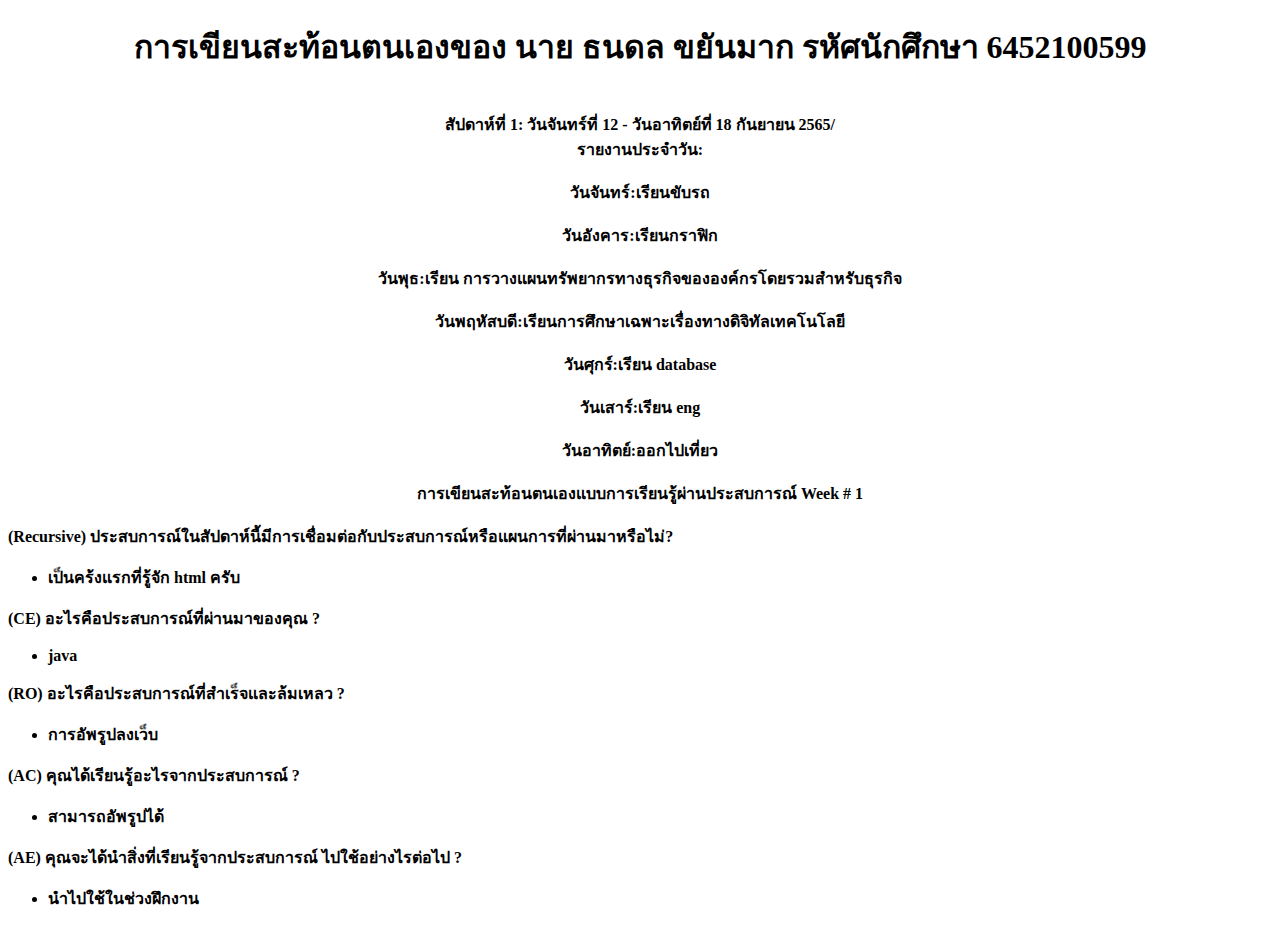
<file: report.html>
<!DOCTYPE html>

<html>

<meta charset ="UTF-8" />
  <head>
    <title>weekly report</title>
  </head>
  <body>
    <h1><center><strong>การเขียนสะท้อนตนเองของ นาย ธนดล ขยันมาก รหัศนักศึกษา 6452100599</strong></center></h1>
   <br>
  <center><strong>สัปดาห์ที่ 1: วันจันทร์ที่ 12 - วันอาทิตย์ที่ 18 กันยายน 2565/<strong></center>
   <center><strong>รายงานประจำวัน:</strong></center>
     <br>
   <center><strong>วันจันทร์:</strong>เรียนขับรถ</center>
     <br>
     <center><strong>วันอังคาร:</strong>เรียนกราฟิก</center>
       <br>
       <center><strong>วันพุธ:</strong>เรียน การวางแผนทรัพยากรทางธุรกิจขององค์กรโดยรวมสำหรับธุรกิจ</center>
         <br>
         <center><strong>วันพฤหัสบดี:</strong>เรียนการศึกษาเฉพาะเรื่องทางดิจิทัลเทคโนโลยี</center>
           <br>
           <center><strong>วันศุกร์:</strong>เรียน database</center>
             <br>
             <center><strong>วันเสาร์:</strong>เรียน eng</center>
               <br>
               <center><strong>วันอาทิตย์:</strong>ออกไปเที่ยว</center>
                 <br>
                 <center><strong>การเขียนสะท้อนตนเองแบบการเรียนรู้ผ่านประสบการณ์ Week # 1</strong></center>
                   <br>


    (Recursive) ประสบการณ์ในสัปดาห์นี้มีการเชื่อมต่อกับประสบการณ์หรือแผนการที่ผ่านมาหรือไม่?
    <ul>
      <li>เป็นคร้งแรกที่รู้จัก html ครับ</li>
      </ul>

      (CE) อะไรคือประสบการณ์ที่ผ่านมาของคุณ ?
      <ul>
        <li>java</li>
        </ul>
        (RO) อะไรคือประสบการณ์ที่สำเร็จและล้มเหลว ?
        <ul>
          <li>การอัพรูปลงเว็บ</li>
          </ul>
          (AC) คุณได้เรียนรู้อะไรจากประสบการณ์ ?
          <ul>
            <li>สามารถอัพรูปได้</li>
            </ul>
            (AE) คุณจะได้นำสิ่งที่เรียนรู้จากประสบการณ์ ไปใช้อย่างไรต่อไป ?
            <ul>
              <li>นำไปใช้ในช่วงฝึกงาน</li>
              </ul>

  </body>
</html>
</file>
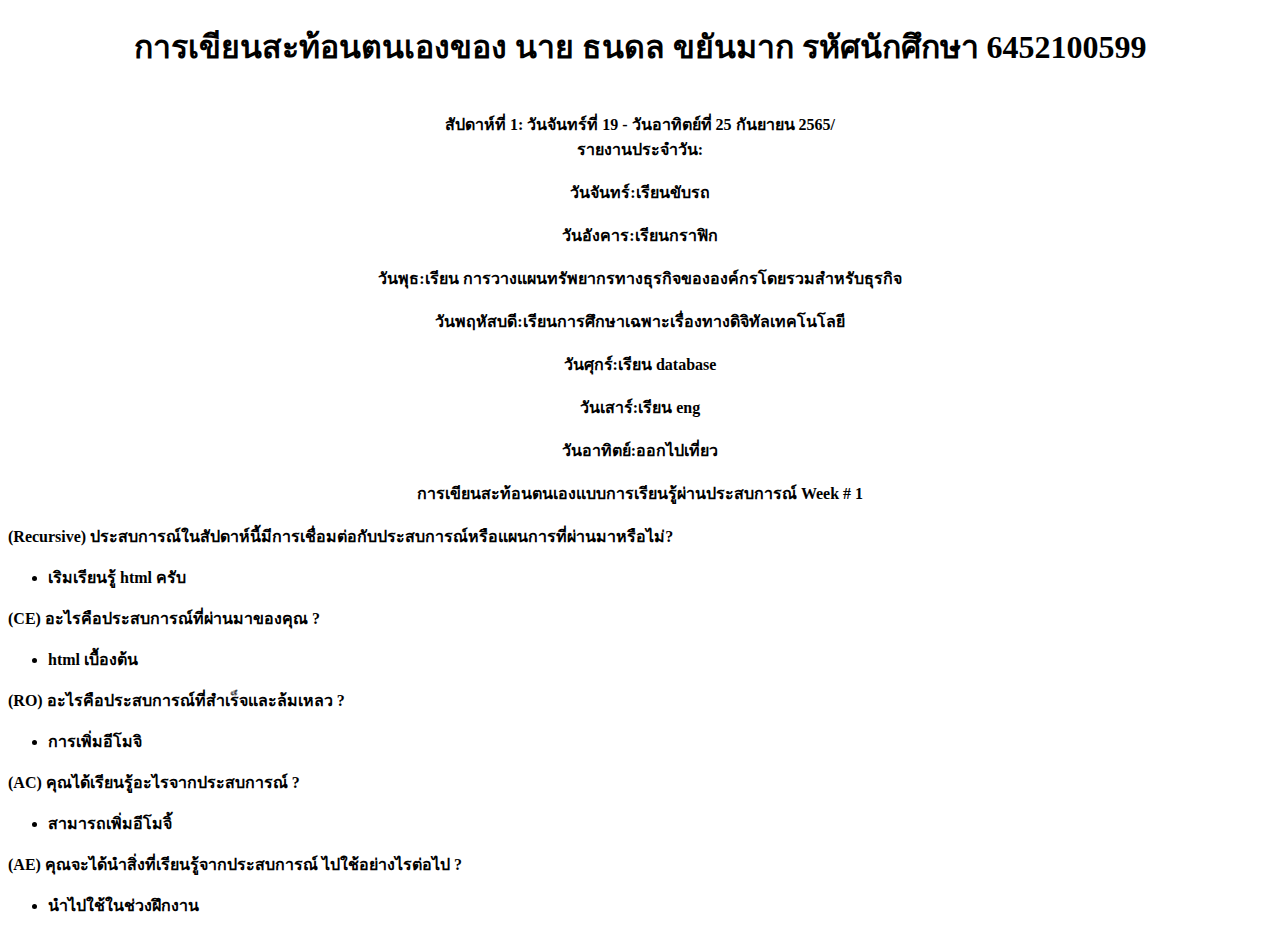
<file: report2.html>
<!DOCTYPE html>

<html>

<meta charset ="UTF-8" />
  <head>
    <title>weekly report</title>
  </head>
  <body>
    <h1><center><strong>การเขียนสะท้อนตนเองของ นาย ธนดล ขยันมาก รหัศนักศึกษา 6452100599</strong></center></h1>
   <br>
  <center><strong>สัปดาห์ที่ 1: วันจันทร์ที่ 19 - วันอาทิตย์ที่ 25 กันยายน 2565/<strong></center>
   <center><strong>รายงานประจำวัน:</strong></center>
     <br>
   <center><strong>วันจันทร์:</strong>เรียนขับรถ</center>
     <br>
     <center><strong>วันอังคาร:</strong>เรียนกราฟิก</center>
       <br>
       <center><strong>วันพุธ:</strong>เรียน การวางแผนทรัพยากรทางธุรกิจขององค์กรโดยรวมสำหรับธุรกิจ</center>
         <br>
         <center><strong>วันพฤหัสบดี:</strong>เรียนการศึกษาเฉพาะเรื่องทางดิจิทัลเทคโนโลยี</center>
           <br>
           <center><strong>วันศุกร์:</strong>เรียน database</center>
             <br>
             <center><strong>วันเสาร์:</strong>เรียน eng</center>
               <br>
               <center><strong>วันอาทิตย์:</strong>ออกไปเที่ยว</center>
                 <br>
                 <center><strong>การเขียนสะท้อนตนเองแบบการเรียนรู้ผ่านประสบการณ์ Week # 1</strong></center>
                   <br>


    (Recursive) ประสบการณ์ในสัปดาห์นี้มีการเชื่อมต่อกับประสบการณ์หรือแผนการที่ผ่านมาหรือไม่?
    <ul>
      <li>เริมเรียนรู้ html ครับ</li>
      </ul>

      (CE) อะไรคือประสบการณ์ที่ผ่านมาของคุณ ?
      <ul>
        <li>html เบื้องต้น</li>
        </ul>
        (RO) อะไรคือประสบการณ์ที่สำเร็จและล้มเหลว ?
        <ul>
          <li>การเพิ่มอีโมจิ</li>
          </ul>
          (AC) คุณได้เรียนรู้อะไรจากประสบการณ์ ?
          <ul>
            <li>สามารถเพิ่มอีโมจิ้</li>
            </ul>
            (AE) คุณจะได้นำสิ่งที่เรียนรู้จากประสบการณ์ ไปใช้อย่างไรต่อไป ?
            <ul>
              <li>นำไปใช้ในช่วงฝึกงาน</li>
              </ul>

  </body>
</html>
</file>
